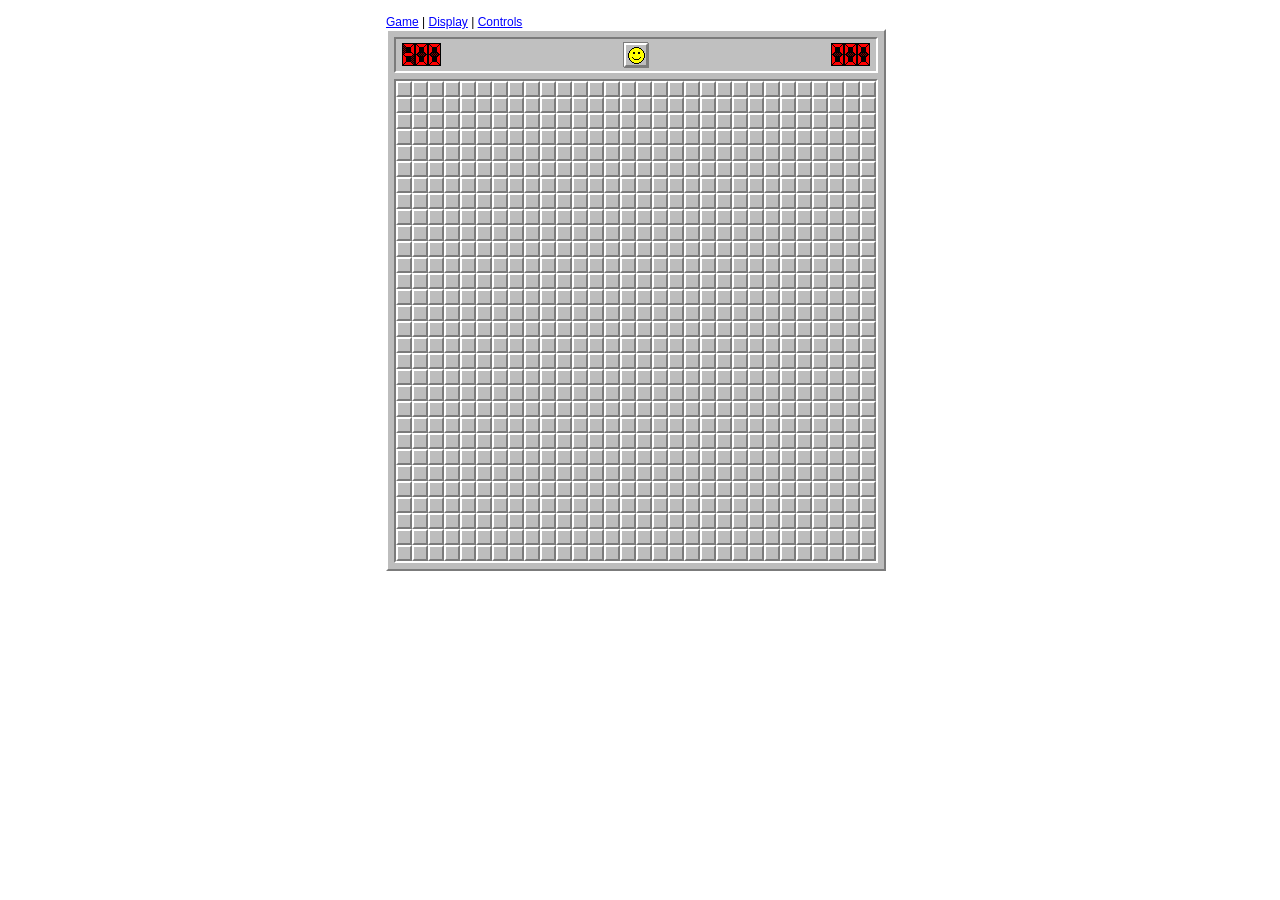
<file: minesweeper/index.html>
<!DOCTYPE html>
<html lang="en">
<head>
	<meta http-equiv="Content-Type" content="text/html; charset=UTF-8"/>
    <!-- begin freestar js -->
    <link rel="preconnect" href="https://a.pub.network/" crossorigin />
    <link rel="preconnect" href="https://b.pub.network/" crossorigin />
    <link rel="preconnect" href="https://c.pub.network/" crossorigin />
    <link rel="preconnect" href="https://d.pub.network/" crossorigin />
    <link rel="preconnect" href="https://btloader.com/" crossorigin />
    <link rel="preconnect" href="https://api.btloader.com/" crossorigin />
    <link rel="preconnect" href="https://cdn.confiant-integrations.net" crossorigin />
    <link rel="stylesheet" href="minesweeperonline-com/cls.css">
    <script data-cfasync="false" type="text/javascript">
        var freestar = freestar || {};
        freestar.queue = freestar.queue || [];
        freestar.config = freestar.config || {};
        freestar.config.enabled_slots = [];
        freestar.initCallback = function () { (freestar.config.enabled_slots.length === 0) ? freestar.initCallbackCalled = false : freestar.newAdSlots(freestar.config.enabled_slots) }
    </script>
    <script src="minesweeperonline-com/pubfig.min.js" data-cfasync="false" async></script>
    <!-- end freestar js -->
	<!-- Google tag (gtag.js) -->
	<script async src="https://www.googletagmanager.com/gtag/js?id=G-DN5JH6TXSR"></script>
	<script>
	window.dataLayer = window.dataLayer || [];
	function gtag(){dataLayer.push(arguments);}
	gtag('js', new Date());
	gtag('config', 'G-DN5JH6TXSR');
	</script>
	<meta name="google" content="notranslate"> <!-- prevent google from getting confused by foreign high scores names -->
	<meta http-equiv="Content-Language" content="en">
	<title>Minesweeper</title>
	<meta name="viewport" content="width=device-width, initial-scale=1.0, maximum-scale=3.0, user-scalable=yes" />
	<meta name="description" content="ported from minesweeperonline.com" />
	<meta property="twitter:account_id" content="14577725" />
    <meta property="og:title" content="Minesweeper" />
    <meta property="og:description" content="ported from minesweeperonline.com" />
    <meta property="og:site_name" content="Minesweeper!" />
    <meta property="og:image" content="og_image.jpg" />
    <meta property="og:image:width" content="1200" />
    <meta property="og:image:height" content="630" />
    <meta name="twitter:card" content="summary_large_image">
    <meta name="twitter:title" content="Minesweeper!">
    <meta name="twitter:description" content="ported from minesweeperonline.com">
    <meta name="twitter:image" content="og_image.jpg">
	<link rel="shortcut icon" href="favicon.ico">
	<link rel="stylesheet" href="minesweeper.min_v-1747176478.css" />
	<script src="jquery-1.8.3.min.js"></script>
	<script src="minesweeper.min_v-1747176478.js"></script>
	<script>
	if (window.top != window.self) {
	}
	$(function() {
		var gameType = 'expert';
		var zoom = '100';
		var position = 'center';
		var isNightMode = false;
		var hashParts, i;
		var minesweeper;
		if (!!location.hash && location.hash.length > 1) {
			hashParts = location.hash.substring(1).split('-');
			for (i = 0; i < hashParts.length; i++) {
				switch (hashParts[i]) {
					case 'beginner':     gameType = 'beginner';     break;
					case 'intermediate': gameType = 'intermediate'; break;
					case '150':          zoom = '150';              break;
					case '200':          zoom = '200';              break;
					case 'left':         position = 'left';         break;
					case 'night':        isNightMode = true;        break;
				}
			}
		}
		$('#' + gameType).attr('checked', true);
		$('#zoom' + zoom).attr('checked', true);
		$('#position-' + position).attr('checked', true);
		$('#nightMode').attr('checked', isNightMode);
		document.getElementById('game-container').className = 'z' + zoom;
		setPosition(position);
		if (isNightMode) {
			toggleNightMode(isNightMode);
		}
		minesweeper = new Minesweeper([
			[ 2, 20, 53],
			[ 1, 17, 50],
			[ 1, 15, 48],
			[ 1, 10, 44]
		], getOptions, setOptions);
		minesweeper.onWin = function(gameTypeId, time) {
			var mode;
			switch (gameTypeId) {
				case 1: mode = 'Beginner'; break;
				case 2: mode = 'Intermediate'; break;
				case 3: mode = 'Expert'; break;
				default: return;
			}
			var tweet = 'I just beat #MinesweeperOnline in ' + time + ' second' + (time === 1 ? '' : 's') + ' on ' + mode + ' mode!';
			$('#share-twitter').attr('href', 'https://twitter.com/intent/tweet?text=' + encodeURIComponent(tweet)
				+ '&url=' + encodeURIComponent('https://minesweeperonline.com') + '&hashtags=MinesweeperOnline');
			var fbSummary = tweet.replace('#MinesweeperOnline', 'Minesweeper Online');
			$('#share-facebook').attr('href', 'https://www.facebook.com/sharer/sharer.php'
				+ '?u=' + encodeURIComponent('https://minesweeperonline.com')
				+ '&quote=' + encodeURIComponent(fbSummary)
				+ '&hashtag=' + encodeURIComponent('#MinesweeperOnline'));
			$('#share-text').text(tweet + ' https://minesweeperonline.com');
			$('#share').fadeIn();
		};
		minesweeper.onNewHighScore = function(intervalTypeId) {
			$('#scores-panes').load('scores-panes_interval.html' + intervalTypeId + '&r=' + Math.random());
			if (intervalTypeId === 1) $('#daily-link').click();
			if (intervalTypeId === 2) $('#weekly-link').click();
			if (intervalTypeId === 3) $('#monthly-link').click();
			if (intervalTypeId === 4) $('#alltime-link').click();
		};
		minesweeper.onResize = function() {
			deleteVideoAdIfTheresNotEnoughRoom();
		};
		minesweeper.newGame();
		setHash();
		$("#options-link, #options-close").click(function() {
			$("#options").toggle();
			$("#display").hide();
			$("#controls").hide();
			$("#import").hide();
			$("#export").hide();
		});
		$("#options-form").submit(function(e) {
			$("#options").hide();
			minesweeper.newGame();
			setHash();
			e.preventDefault();
		});
		$("#display-link, #display-close").click(function() {
			$("#options").hide();
			$("#display").toggle();
			$("#controls").hide();
			$("#import").hide();
			$("#export").hide();
		});
		$('input[name="zoom"]').change(function() {
			var zoom = parseFloat($(this).val());
			minesweeper.resize(zoom);
			setHash();
		});
		$('input[name="position"]').change(function() {
			setPosition($(this).val());
			setHash();
		});
		$('input[name="nightMode"]').change(function() {
			var isNightMode = $(this).is(':checked');
			toggleNightMode(isNightMode);
			setHash();
		});
		$("#controls-link, #controls-close").click(function() {
			$("#options").hide();
			$("#display").hide();
			$("#controls").toggle();
			$("#import").hide();
			$("#export").hide();
		});
		$("#import-link, #import-close").click(function() {
			$("#options").hide();
			$("#display").hide();
			$("#controls").hide();
			$("#import").toggle();
			$("#export").hide();
			if ($('#import').is(':visible')) {
				$('#import input[type=submit]').prop('disabled', true);
				// trigger propertychange so "load game" button becomes enabled/disabled as needed
				$('#import textarea').select().trigger('propertychange');
			}
		});
		$('#import textarea').bind('input propertychange', function() {
			var isImportable = minesweeper.isImportable($.trim($(this).val()));
			$('#import input[type=submit]').prop('disabled', !isImportable);
		});
		$("#import-form").submit(function(e) {
			$("#import").hide();
			minesweeper.import_($.trim($('#import textarea').val()));
			e.preventDefault();
		});
		$("#export-link, #export-close").click(function() {
			$("#options").hide();
			$("#display").hide();
			$("#controls").hide();
			$("#import").hide();
			$("#export").toggle();
			if ($('#export').is(':visible')) {
				$('#export textarea').val(minesweeper.export_()).select();
				var didCopySucceed = document.execCommand('copy');
				$('#export-message').text(didCopySucceed ? 'Game state copied to your clipboard!' : 'Copy game state to your clipboard:');
				$('#export-first-click-message').toggle(!minesweeper.hasStartedPlaying());
			}
		});
		$('#export textarea').mousedown(function() {
			// If the textarea already has focus, don't override default behavior.
			if (document.activeElement === $(this)[0]) {
				return;
			}
			// Defer or else the ensuing click event will un-highlight.
			var that = this;
			setTimeout(() => {
				$(that).select();	
			}, 0);
		});
		$(document).keydown(function(e) {
			if (e.keyCode == 27) { //escape
				$("#options, #display, #controls, #import, #export").hide();
			}
		});
		$(".scores-tab").click(function() {
			var id = this.id;
			$(".scores-tab-selected").removeClass("scores-tab-selected");
			$(this).addClass("scores-tab-selected");
			$(".scores-pane").hide();
			$("#" + id.substring(0, id.length - 5)).show();
		});
		$('#share-close').click(function() {
			$('#share').fadeOut();
		});
		$('#share-twitter, #share-facebook').click(function(e) {
			//https://dev.twitter.com/docs/intents
			var width = 550;
			var height = 420;
			var winWidth = screen.width;
			var winHeight = screen.height;
			var left = Math.round((winWidth / 2) - (width / 2));
			var top = 0;
			if (winHeight > height) {
				top = Math.round((winHeight / 2) - (height / 2));
			}
			window.open($(this).attr('href'), 'share', 'scrollbars=yes,resizable=yes,toolbar=no,location=yes,width=' + width + ',height=' + height + ',left=' + left + ',top=' + top);
			e.preventDefault();
		});
		$(window).on('resize', function() {
			clearTimeout(window.resizedFinished);
			window.resizedFinished = setTimeout(function() {
				deleteVideoAdIfTheresNotEnoughRoom();
			}, 250);
		});
		function setPosition(position) {
			if (position == 'left') {
				$('.outer-container').css('text-align', 'left' );
				$('body').css('margin-left', '20px');
			}
			else if (position == 'center') {
				$('.outer-container').css('text-align', 'center');
				$('body').css('margin-left', '0px');
			}
			deleteVideoAdIfTheresNotEnoughRoom();
		}
		function toggleNightMode(isOn) {
			$('body').toggleClass('night-mode', isOn);
		}
		function getOptions() {
			var gameTypeId;
			var numRows;
			var numCols;
			var numMines;
			var zoom;
			if ($("#beginner").attr("checked")) {
				gameTypeId = 1;
				numRows = 8;
				numCols = 8;
				numMines = 10;
			}
			else if ($("#intermediate").attr("checked")) {
				gameTypeId = 2;
				numRows = 16;
				numCols = 16;
				numMines = 50;
			}
			else if ($("#expert").attr("checked")) {
				gameTypeId = 3;
				numRows = 30;
				numCols = 30;
				numMines = 200;
			}
			else if ($("#custom").attr("checked")) {
				gameTypeId = 0;
				numRows = parseInt($("#custom_height").val(), 10);
				if (isNaN(numRows)) {
					numRows = 20;
				}
				numRows = Math.max(1, numRows);
				numRows = Math.min(99, numRows);
				$("#custom_height").val(numRows);
				numCols = parseInt($("#custom_width").val(), 10);
				if (isNaN(numCols)) {
					numCols = 30;
				}
				numCols = Math.max(8, numCols);
				numCols = Math.min(99, numCols);
				$("#custom_width").val(numCols);
				numMines = parseInt($("#custom_mines").val(), 10);
				if (isNaN(numMines)) {
					numMines = Math.round(numRows * numCols / 5);
				}
				numMines = Math.max(0, numMines);
				numMines = Math.min(numRows * numCols - 1, numMines);
				$("#custom_mines").val(numMines);
			}
			zoom = parseFloat($('input[name="zoom"]:checked').val());
			return {
				gameTypeId: gameTypeId,
				numRows: numRows,
				numCols: numCols,
				numMines: numMines,
				zoom: zoom
			};
		}
		function setOptions(options) {
			switch (options.gameTypeId) {
				case 1: $('#beginner').prop('checked', true); break;
				case 2: $('#intermediate').prop('checked', true); break;
				case 3: $('#expert').prop('checked', true); break;
				default:
					$('#custom').prop('checked', true);
					$('#custom_height').val(options.numRows);
					$('#custom_width').val(options.numCols);
					$('#custom_mines').val(options.numMines);
					break;
			}
		}
		function setHash() {
			var gameType = 'expert';
			var zoom = $('input[name="zoom"]:checked').val();
			var position = $('input[name="position"]:checked').val();
			var isNightMode = $('input[name="nightMode"]').is(':checked');
			var hashParts = [];
			if ($("#beginner").attr("checked")) {
				hashParts.push("beginner");
			}
			else if ($("#intermediate").attr("checked")) {
				hashParts.push("intermediate");
			}
			if (zoom != 1) {
				hashParts.push(zoom * 100);
			}
			if (position != "center") {
				hashParts.push(position);
			}
			if (isNightMode) {
				hashParts.push('night');
			}
			if (hashParts.length > 0) {
				location.hash = '#' + hashParts.join('-');
			}
			else {
				location.hash = '';
			}
		}
		function hasEnoughRoomForVideoAd() {
			// Freestar's "Primis" video was 300x169 when I measured it on 2025-05.
			// It renders at the bottom right of the page, about 100px above the bottom of the viewport.
			var VIDEO_AD_WIDTH = 300;
			var VIDEO_AD_HEIGHT = 169;
			var VIDEO_AD_BOTTOM_SPACING = 100;
			var BUFFER = 10; // wiggle room
			try {
				var rect = document.getElementById('game').getBoundingClientRect();
				var spaceToRightOfGame = window.innerWidth - rect.right;
				var spaceBelowGame = window.innerHeight - rect.bottom;
				return spaceToRightOfGame > VIDEO_AD_WIDTH + BUFFER ||
					spaceBelowGame > VIDEO_AD_HEIGHT + VIDEO_AD_BOTTOM_SPACING + BUFFER;
			} catch (err) {
				console.error(err);
				return false;
			}
		}
		function deleteVideoAdIfTheresNotEnoughRoom() {
			if (!minesweeper) {
				// If the game hasn't been rendered yet, don't try to measure stuff.
				return;
			}
			var hasEnoughRoom = hasEnoughRoomForVideoAd();
			if (!hasEnoughRoomForVideoAd()) {
				console.log('deleting video ad...');
				freestar.queue.push(function() {   
					freestar.deleteVideo('FreeStarVideoAdContainer_Slider_Oncall');
				});
			}
		}
	});
	</script>
</head>
<body>
	<h1 class="ess-ee-oh">Minesweeper Online</h1>
	<h2 class="ess-ee-oh">Play Free Online Minesweeper in JavaScript</h2>
	<h3 class="ess-ee-oh">Play the classic game in Beginner, Intermediate, and Expert modes. It's the perfect way to play on a Mac!</h3>
	<p class="ess-ee-oh">How to play: Click in the minefield to expose a free space. Numbers show how many mines are adjacent to that square. Right-click to flag a square as a mine. Win by exposing all the non-mine squares.</p>
	<table border="0" cellpadding="0" cellspacing="0" width="100%" height="100%"><tr><td class="outer-container"><div class="inner-container" style="margin-left: auto; margin-right: auto;">
	<div class="left-column">
        <!-- Tag ID: minesweeperonline-com_siderail_left -->
        <div align="center" data-freestar-ad="__160x600" id="minesweeperonline-com_siderail_left">
        <script data-cfasync="false" type="text/javascript">
            freestar.config.enabled_slots.push({ placementName: "minesweeperonline-com_siderail_left", slotId: "minesweeperonline-com_siderail_left" });
        </script>
        </div>
	</div>
	<div id="center-column">
		<div id="game-container" class="z100">
			<div style="white-space: nowrap;">
				<span id="options-link" title="game options">Game</span>
				| <span id="display-link" title="size/position">Display</span>
				| <span id="controls-link" title="keyboard/mouse controls">Controls</span> 
			</div>
			<div id="game" oncontextmenu="return false;" ondrag="return false;" ondragstart="return false;"></div>
			<form id="options-form">
				<table cellspacing="0" cellpadding="2" id="options" class="dialog">
					<tr class="dialog-title">
						<td style="padding: 3px;">Game</td>
						<td colspan="3" style="padding: 3px; text-align: right;">
							<span id="options-close" class="dialog-close" title="close this box">&times;</span>
						</td>
					</tr>
					<tr class="dialog-bar">
						<td></td>
						<td>Height</td>
						<td>Width</td>
						<td>Mines</td>
					</tr>
					<tr>
						<td><label><input type="radio" name="field" id="beginner" /> <strong>L3</strong></label></td>
						<td>8</td>
						<td>8</td>
						<td>10</td>
					</tr>
					<tr>
						<td><label><input type="radio" name="field" id="intermediate" /> <strong>L4</strong></label></td>
						<td>16</td>
						<td>16</td>
						<td>50</td>
					</tr>
					<tr>
						<td><label><input type="radio" name="field" checked="checked" id="expert" /> <strong>L5</strong></label></td>
						<td>30</td>
						<td>30</td>
						<td>200</td>
					</tr>
					<tr class="dialog-bar">
						<td><input type="submit" value="New Game" class="dialogText" style="vertical-align: middle;" /></td>
						<td colspan="3">
							<label style="margin-bottom: 0;"><input type="checkbox" id="marks" /> Marks (?)</label>
						</td>
					</tr>
				</table>
			</form>
			<table cellspacing="0" cellpadding="2" id="display" class="dialog">
				<tr class="dialog-title">
					<td>Display</td>
					<td style="text-align: right;">
						<span id="display-close" class="dialog-close" title="close this box">&times;</span>
					</td>
				</tr>
				<tr>
					<td style="padding: 6px;"><strong>Zoom</strong></td>
					<td style="padding: 6px;">
						<label><input type="radio" name="zoom" id="zoom100" value="1" checked="checked"/> 100%</label><br />
						<label><input type="radio" name="zoom" id="zoom150" value="1.5" /> 150%</label><br />
						<label><input type="radio" name="zoom" id="zoom200" value="2" /> 200%</label>
					</td>
				</tr>
				<tr>
					<td style="padding: 6px; border-top: 1px solid #AAA;"><strong>Position</strong></td>
					<td style="padding: 6px; border-top: 1px solid #AAA;">
						<label><input type="radio" name="position" id="position-center" value="center" /> Center</label><br />
						<label><input type="radio" name="position" id="position-left" value="left" checked="checked" /> Left</label>
					</td>
				</tr>
				<tr>
					<td style="padding: 6px; border-top: 1px solid #AAA;"><label for="nightMode"><strong>Night Mode</strong></label></td>
					<td style="padding: 6px; border-top: 1px solid #AAA;">
						<input type="checkbox" name="nightMode" id="nightMode" />
					</td>
				</tr>
			</table>
			<table cellspacing="0" cellpadding="2" id="controls" class="dialog">
				<tr class="dialog-title">
					<td>Controls</td>
					<td style="text-align: right;">
						<span id="controls-close" class="dialog-close" title="close this box">&times;</span>
					</td>
				</tr>
				<tr>
					<td style="padding: 6px;"><strong>Desktop</strong></td>
					<td style="padding: 6px;">
						<ul>
							<li><b>Left-click</b> an empty square to reveal it.</li>
							<li><b>Right-click</b> (or <b>Ctrl+click</b>) an empty square to flag it.</li>
							<li><b>Midde-click</b> (or <b>left+right click</b>) a number to reveal<br /> its adjacent squares.</li>
							<li>Press <b>space</b> bar while hovering over a square to flag<br />it or reveal its adjacent squares.</li>
							<li>Press <b>F2</b> or click the smiley face to start a new game.</li>
						</ul>
					</td>
				</tr>
				<tr>
					<td style="padding: 6px; border-top: 1px solid #AAA;"><strong>Mobile</strong></td>
					<td style="padding: 6px; border-top: 1px solid #AAA;">
						<ul>
							<li><b>Tap</b> an empty square to reveal it.</li>
							<li><b>Long-press</b> an empty square to flag it.</li>
							<li><b>Tap</b> a number to reveal its adjacent squares.</li>
						</ul>
					</td>
				</tr>
			</table>
			<form id="import-form">
				<table cellspacing="0" cellpadding="2" id="import" class="dialog">
					<tr class="dialog-title">
						<td>Import</td>
						<td style="text-align: right;">
							<span id="import-close" class="dialog-close" title="close this box">&times;</span>
						</td>
					</tr>
					<tr>
						<td colspan="2">
							Paste exported game state:
							<br />
							<textarea style="width: 240px; height: 40px; margin-top: 4px;"></textarea>
						</td>
					</tr>
					<tr class="dialog-bar">
						<td colspan="2">
							<input type="submit" value="Load Game" />
						</td>
					</tr>
				</table>
			</form>
			<table cellspacing="0" cellpadding="2" id="export" class="dialog">
				<tr class="dialog-title">
					<td>Export</td>
					<td style="text-align: right;">
						<span id="export-close" class="dialog-close" title="close this box">&times;</span>
					</td>
				</tr>
				<tr>
					<td colspan="2">
						<em id="export-message"></em>
						<br />
						<textarea style="width: 240px; height: 40px; margin-top: 4px;"></textarea>
						<div id="export-first-click-message" style="width: 240px; margin-top: 4px; white-space: normal;">
							&#9432; &ldquo;First click cannot be a mine&rdquo; behavior has been disabled for this game, as a result of having clicked &ldquo;Export&rdquo;.
						</div>
					</td>
				</tr>
			</table>
		</div>
	</div>
	<div class="right-column">
        <!-- Tag ID: minesweeperonline-com_siderail_right_1 -->
        <div align="center" data-freestar-ad="__160x600" id="minesweeperonline-com_siderail_right_1">
        <script data-cfasync="false" type="text/javascript">
            freestar.config.enabled_slots.push({ placementName: "minesweeperonline-com_siderail_right_1", slotId: "minesweeperonline-com_siderail_right_1" });
        </script>
        </div>
	</div>
	<!-- preload this image -->
	<img src="flag.png" style="display: none;"/>
	</div></table>
</html>
<!--
require_once        1755789937.5408 
connect             1755789937.5409 
getTopScores        1755789937.5413 
mysqli_close        1755789937.542 
render_page         1755789937.5421 
renderScoresPane_4x 1755789937.5426 
resume_render_page  1755789937.543 
done                1755789937.543 
-->
</file>
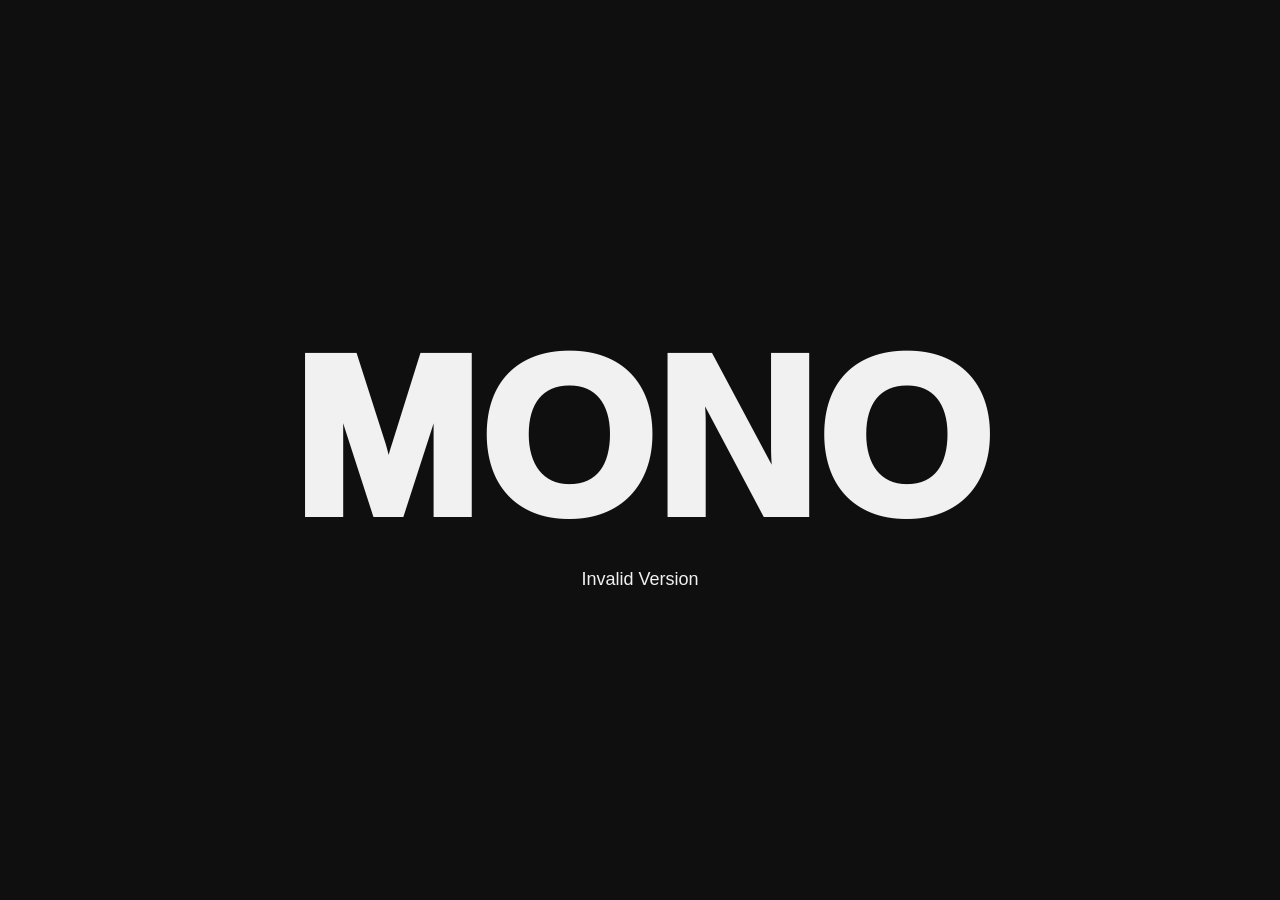
<file: mono/index.html>
<head>
  <style>
    body {
      margin: 0;
      background-color: #0f0f0f;
      font-family: 'Roboto', sans-serif; 
      height: 100%;
      width: 100%;
      display: grid;
      align-content: center;
      place-items: center;
    }
    .title {
      color: #f1f1f1;
      font-size: 25vh;
      font-weight: 1000;
    }

    .footer {
      color: #f1f1f1;
      font-size: 18px; 
      font-weight: 200;
    }
  </style>
</head>
<body>
  <div class="title">
    MONO
  </div>
  <div class="footer">
    V3.0.0
  </div>
  <script>
    const urlParams = new URLSearchParams(window.location.search);
    const version = urlParams.get('version');
    const footerDiv = document.querySelector('.footer');
    if (version) {
      footerDiv.textContent = version;
    } else {
      footerDiv.textContent = "Invalid Version";
    }
  </script>
</body>
</file>
<file: minesweeper/minesweeperonline-com/cls.css>
body {
	--fsAddBuffer: 22px;
}
[id='minesweeperonline-com_siderail_right_1'],
[id='minesweeperonline-com_siderail_left'] {
	display: flex;
	align-items: center;
	justify-content: center;
	flex-direction: column;
	min-height: calc(var(--height) + var(--fsAddBuffer));
	height: calc(var(--height) + var(--fsAddBuffer));
	width: 100%;
}
@media only screen and (min-width: 950px) {
	[id='minesweeperonline-com_siderail_left'] {
		--height: 600px;
	}
	[id='minesweeperonline-com_siderail_right_1'] {
		--height: 600px;
	}
}
@media only screen and (min-width: 1050px) {
	[id='minesweeperonline-com_siderail_left'] {
		--height: 600px;
	}
	[id='minesweeperonline-com_siderail_right_1'] {
		--height: 600px;
	}
}
</file>
<file: minesweeper/minesweeper.min_v-1747176478.css>
html{height:95%}body{margin-left:0;margin-top:15px;font-family:arial;font-size:12px;height:100%}.night-mode{background-color:black;color:#888}.ess-ee-oh{display:none}label{display:inline-block;margin-bottom:3px}.outer-container{vertical-align:top;text-align:left;text-align:center}.inner-container{display:inline-block;text-align:left}.left-column,#center-column,.right-column{float:left}@media only screen and (max-width:700px){.left-column,.right-column{display:none}#center-column{margin-left:20px}}.left-column{margin-right:20px}.left-column,.right-column{width:200px;min-height:1px}#game-container{position:relative;margin-right:20px}#options-link,#display-link,#controls-link,#import-link,#export-link{color:blue;text-decoration:underline;cursor:pointer}.night-mode #options-link,.night-mode #display-link,.night-mode #controls-link,.night-mode #import-link,.night-mode #export-link,.night-mode a{color:#069}#game{background-color:silver;user-select:none;-webkit-user-select:none;-moz-user-select:none;-ms-user-select:none;tap-highlight-color:rgba(0,0,0,0);-webkit-tap-highlight-color:rgba(0,0,0,0);-moz-tap-highlight-color:rgba(0,0,0,0);-ms-tap-highlight-color:rgba(0,0,0,0);touch-action:manipulation;-webkit-touch-callout:none}.night-mode #game{background-color:#7e7e7e}.dialog{background-color:#EEE;border:1px solid #444;position:absolute;display:none;z-index:1}.night-mode .dialog{background-color:#BBB;color:#444}.dialog-title{color:white;font-weight:bold;background-color:#06f}.night-mode .dialog-title{color:#AAA;background-color:#184292}.dialog-bar{background-color:#DDD}.night-mode .dialog-bar{background-color:#AAA}#controls ul{padding:0 0 0 12px;margin:0}#controls li{margin-bottom:2px}.dialog-close{color:white;text-decoration:none;font-weight:bold;font-size:20px;line-height:15px;cursor:pointer}.night-mode .dialog-close{color:#AAA}.dialog-text-input{width:30px;font-size:12px}.dialog td{padding:3px;white-space:nowrap}.dialog input[type="checkbox"],.dialog input[type="radio"]{margin:0 3px 0 0;vertical-align:top;padding:0}#game div{float:left;line-height:0;font-size:0}#footer{margin-top:30px;margin-bottom:30px;clear:both}#message{margin-top:15px;color:green;width:450px}#share{display:none;width:480px;margin-top:15px;position:relative}#share-close{position:absolute;top:0;right:0;font-weight:bold;cursor:pointer;color:#ccc}#share-blurb{margin-top:10px;margin-left:10px;padding:5px;background:#f4f4f4;position:relative}#share-open-quote{position:absolute;font-size:56px;line-height:56px;color:#ccc;left:-12px;top:-11px}#share-close-quote{position:absolute;font-size:56px;line-height:56px;color:#ccc;left:460px;top:20px}#scores-container{margin-top:20px;margin-bottom:20px}#scores-tabs{height:30px}.scores-tab{float:left;margin-right:20px;cursor:pointer;color:blue;text-decoration:underline}.scores-tab-selected{font-weight:bold;color:black}.night-mode .scores-tab{color:#666}.night-mode .scores-tab-selected{color:#069}.scores-pane{width:500px}.scores-pane table{width:100%}.scores-pane th,.scores-pane td{width:33%;text-align:left;vertical-align:top}.scores-pane th{padding-bottom:5px}.scores-number{float:left;width:20px;clear:left}.scores-name{float:left;width:115px}.flag-animation{position:absolute;pointer-events:none;transition:top .3s,left .3s,width .3s,height .3s,opacity .3s;-webkit-transition:top .3s,left .3s,width .3s,height .3s,opacity .3s;-moz-transition:top .3s,left .3s,width .3s,height .3s,opacity .3s;-ms-transition:top .3s,left .3s,width .3s,height .3s,opacity .3s}.z100 #game div{background-image:url('sprite100.gif')}.night-mode .z100 #game div{background-image:url('sprite100-night.gif')}.z100 .time0{background-position:0 0;width:13px;height:23px}.z100 .time1{background-position:-13px 0;width:13px;height:23px}.z100 .time2{background-position:-26px 0;width:13px;height:23px}.z100 .time3{background-position:-39px 0;width:13px;height:23px}.z100 .time4{background-position:-52px 0;width:13px;height:23px}.z100 .time5{background-position:-65px 0;width:13px;height:23px}.z100 .time6{background-position:-78px 0;width:13px;height:23px}.z100 .time7{background-position:-91px 0;width:13px;height:23px}.z100 .time8{background-position:-104px 0;width:13px;height:23px}.z100 .time9{background-position:-117px 0;width:13px;height:23px}.z100 .time-{background-position:-130px 0;width:13px;height:23px}.z100 .open0{background-position:0 -23px;width:16px;height:16px}.z100 .open1{background-position:-16px -23px;width:16px;height:16px}.z100 .open2{background-position:-32px -23px;width:16px;height:16px}.z100 .open3{background-position:-48px -23px;width:16px;height:16px}.z100 .open4{background-position:-64px -23px;width:16px;height:16px}.z100 .open5{background-position:-80px -23px;width:16px;height:16px}.z100 .open6{background-position:-96px -23px;width:16px;height:16px}.z100 .open7{background-position:-112px -23px;width:16px;height:16px}.z100 .open8{background-position:-128px -23px;width:16px;height:16px}.z100 .blank{background-position:0 -39px;width:16px;height:16px}.z100 .bombflagged{background-position:-16px -39px;width:16px;height:16px}.z100 .bombdeath{background-position:-32px -39px;width:16px;height:16px}.z100 .bombmisflagged{background-position:-48px -39px;width:16px;height:16px}.z100 .bombrevealed{background-position:-64px -39px;width:16px;height:16px}.z100 .question{background-position:-80px -39px;width:16px;height:16px}.z100 .questionpressed{background-position:-96px -39px;width:16px;height:16px}.z100 .facesmile{background-position:0 -55px;width:26px;height:26px}.z100 .facepressed{background-position:-26px -55px;width:26px;height:26px}.z100 .faceooh{background-position:-52px -55px;width:26px;height:26px}.z100 .facedead{background-position:-78px -55px;width:26px;height:26px}.z100 .facewin{background-position:-104px -55px;width:26px;height:26px}.z100 .bordertl{background-position:0 -81px;width:10px;height:10px}.z100 .bordertr{background-position:-10px -81px;width:10px;height:10px}.z100 .borderbl{background-position:-20px -81px;width:10px;height:10px}.z100 .borderbr{background-position:-30px -81px;width:10px;height:10px}.z100 .bordertb{background-position:-40px -81px;width:16px;height:10px}.z100 .borderjointl{background-position:-56px -81px;width:10px;height:10px}.z100 .borderjointr{background-position:-66px -81px;width:10px;height:10px}.z100 .borderlr{background-position:-134px -39px;width:10px;height:16px}.z100 .borderlrlong{background-position:-134px -39px;width:10px;height:32px}.z100 #mines_hundreds{margin:4px 0 5px 6px}.z100 #mines_tens{margin:4px 0 5px 0}.z100 #mines_ones{margin:4px 0 5px 0}.z100 #seconds_hundreds{margin:4px 0 5px 0}.z100 #seconds_tens{margin:4px 0 5px 0}.z100 #seconds_ones{margin:4px 6px 5px 0}.z100 #face{margin-top:3px;margin-bottom:3px}.z100 .dialog{left:16px;top:74px}.z150 #game div{background-image:url('sprite150.gif')}.night-mode .z150 #game div{background-image:url('sprite150-night.gif')}.z150 .time0{background-position:0 0;width:20px;height:35px}.z150 .time1{background-position:-20px 0;width:20px;height:35px}.z150 .time2{background-position:-39px 0;width:20px;height:35px}.z150 .time3{background-position:-59px 0;width:20px;height:35px}.z150 .time4{background-position:-78px 0;width:20px;height:35px}.z150 .time5{background-position:-98px 0;width:20px;height:35px}.z150 .time6{background-position:-117px 0;width:20px;height:35px}.z150 .time7{background-position:-137px 0;width:20px;height:35px}.z150 .time8{background-position:-156px 0;width:20px;height:35px}.z150 .time9{background-position:-176px 0;width:20px;height:35px}.z150 .time-{background-position:-195px 0;width:20px;height:35px}.z150 .open0{background-position:0 -35px;width:24px;height:24px}.z150 .open1{background-position:-24px -35px;width:24px;height:24px}.z150 .open2{background-position:-48px -35px;width:24px;height:24px}.z150 .open3{background-position:-72px -35px;width:24px;height:24px}.z150 .open4{background-position:-96px -35px;width:24px;height:24px}.z150 .open5{background-position:-120px -35px;width:24px;height:24px}.z150 .open6{background-position:-144px -35px;width:24px;height:24px}.z150 .open7{background-position:-168px -35px;width:24px;height:24px}.z150 .open8{background-position:-192px -35px;width:24px;height:24px}.z150 .blank{background-position:0 -59px;width:24px;height:24px}.z150 .bombflagged{background-position:-24px -59px;width:24px;height:24px}.z150 .bombdeath{background-position:-48px -59px;width:24px;height:24px}.z150 .bombmisflagged{background-position:-72px -59px;width:24px;height:24px}.z150 .bombrevealed{background-position:-96px -59px;width:24px;height:24px}.z150 .question{background-position:-120px -59px;width:24px;height:24px}.z150 .questionpressed{background-position:-144px -59px;width:24px;height:24px}.z150 .facesmile{background-position:0 -83px;width:39px;height:39px}.z150 .facepressed{background-position:-39px -83px;width:39px;height:39px}.z150 .faceooh{background-position:-78px -83px;width:39px;height:39px}.z150 .facedead{background-position:-117px -83px;width:39px;height:39px}.z150 .facewin{background-position:-156px -83px;width:39px;height:39px}.z150 .bordertl{background-position:0 -122px;width:15px;height:15px}.z150 .bordertr{background-position:-15px -122px;width:15px;height:15px}.z150 .borderbl{background-position:-30px -122px;width:15px;height:15px}.z150 .borderbr{background-position:-45px -122px;width:15px;height:15px}.z150 .bordertb{background-position:-60px -122px;width:24px;height:15px}.z150 .borderjointl{background-position:-84px -122px;width:15px;height:15px}.z150 .borderjointr{background-position:-99px -122px;width:15px;height:15px}.z150 .borderlr{background-position:-201px -59px;width:15px;height:24px}.z150 .borderlrlong{background-position:-201px -59px;width:15px;height:48px}.z150 #mines_hundreds{margin:6px 0 7px 9px}.z150 #mines_tens{margin:6px 0 7px 0}.z150 #mines_ones{margin:6px 0 7px 0}.z150 #seconds_hundreds{margin:6px 0 7px 0}.z150 #seconds_tens{margin:6px 0 7px 0}.z150 #seconds_ones{margin:6px 9px 7px 0}.z150 #face{margin-top:4px;margin-bottom:5px}.z150 .dialog{left:24px;top:102px}.z200 #game div{background-image:url('sprite200.gif')}.night-mode .z200 #game div{background-image:url('sprite200-night.gif')}.z200 .time0{background-position:0 0;width:26px;height:46px}.z200 .time1{background-position:-26px 0;width:26px;height:46px}.z200 .time2{background-position:-52px 0;width:26px;height:46px}.z200 .time3{background-position:-78px 0;width:26px;height:46px}.z200 .time4{background-position:-104px 0;width:26px;height:46px}.z200 .time5{background-position:-130px 0;width:26px;height:46px}.z200 .time6{background-position:-156px 0;width:26px;height:46px}.z200 .time7{background-position:-182px 0;width:26px;height:46px}.z200 .time8{background-position:-208px 0;width:26px;height:46px}.z200 .time9{background-position:-234px 0;width:26px;height:46px}.z200 .time-{background-position:-260px 0;width:26px;height:46px}.z200 .open0{background-position:0 -46px;width:32px;height:32px}.z200 .open1{background-position:-32px -46px;width:32px;height:32px}.z200 .open2{background-position:-64px -46px;width:32px;height:32px}.z200 .open3{background-position:-96px -46px;width:32px;height:32px}.z200 .open4{background-position:-128px -46px;width:32px;height:32px}.z200 .open5{background-position:-160px -46px;width:32px;height:32px}.z200 .open6{background-position:-192px -46px;width:32px;height:32px}.z200 .open7{background-position:-224px -46px;width:32px;height:32px}.z200 .open8{background-position:-256px -46px;width:32px;height:32px}.z200 .blank{background-position:0 -78px;width:32px;height:32px}.z200 .bombflagged{background-position:-32px -78px;width:32px;height:32px}.z200 .bombdeath{background-position:-64px -78px;width:32px;height:32px}.z200 .bombmisflagged{background-position:-96px -78px;width:32px;height:32px}.z200 .bombrevealed{background-position:-128px -78px;width:32px;height:32px}.z200 .question{background-position:-160px -78px;width:32px;height:32px}.z200 .questionpressed{background-position:-192px -78px;width:32px;height:32px}.z200 .facesmile{background-position:0 -110px;width:52px;height:52px}.z200 .facepressed{background-position:-52px -110px;width:52px;height:52px}.z200 .faceooh{background-position:-104px -110px;width:52px;height:52px}.z200 .facedead{background-position:-156px -110px;width:52px;height:52px}.z200 .facewin{background-position:-208px -110px;width:52px;height:52px}.z200 .bordertl{background-position:0 -162px;width:20px;height:20px}.z200 .bordertr{background-position:-20px -162px;width:20px;height:20px}.z200 .borderbl{background-position:-40px -162px;width:20px;height:20px}.z200 .borderbr{background-position:-60px -162px;width:20px;height:20px}.z200 .bordertb{background-position:-80px -162px;width:32px;height:20px}.z200 .borderjointl{background-position:-112px -162px;width:20px;height:20px}.z200 .borderjointr{background-position:-132px -162px;width:20px;height:20px}.z200 .borderlr{background-position:-268px -78px;width:20px;height:32px}.z200 .borderlrlong{background-position:-268px -78px;width:20px;height:64px}.z200 #mines_hundreds{margin:8px 0 10px 12px}.z200 #mines_tens{margin:8px 0 10px 0}.z200 #mines_ones{margin:8px 0 10px 0}.z200 #seconds_hundreds{margin:8px 0 10px 0}.z200 #seconds_tens{margin:8px 0 10px 0}.z200 #seconds_ones{margin:8px 12px 10px 0}.z200 #face{margin-top:6px;margin-bottom:6px}.z200 .dialog{left:30px;top:130px}#pmLink{visibility:hidden;cursor:pointer;background:transparent;color:blue;border:0;font-size:12px;text-decoration:underline;position:relative;margin-left:10px;padding:0 0 0 1px}#pmLink::before{content:"|";position:absolute;left:-6px;color:black;text-decoration:none}.night-mode #pmLink{color:#069}.night-mode #pmLink::before{color:#888}
</file>
